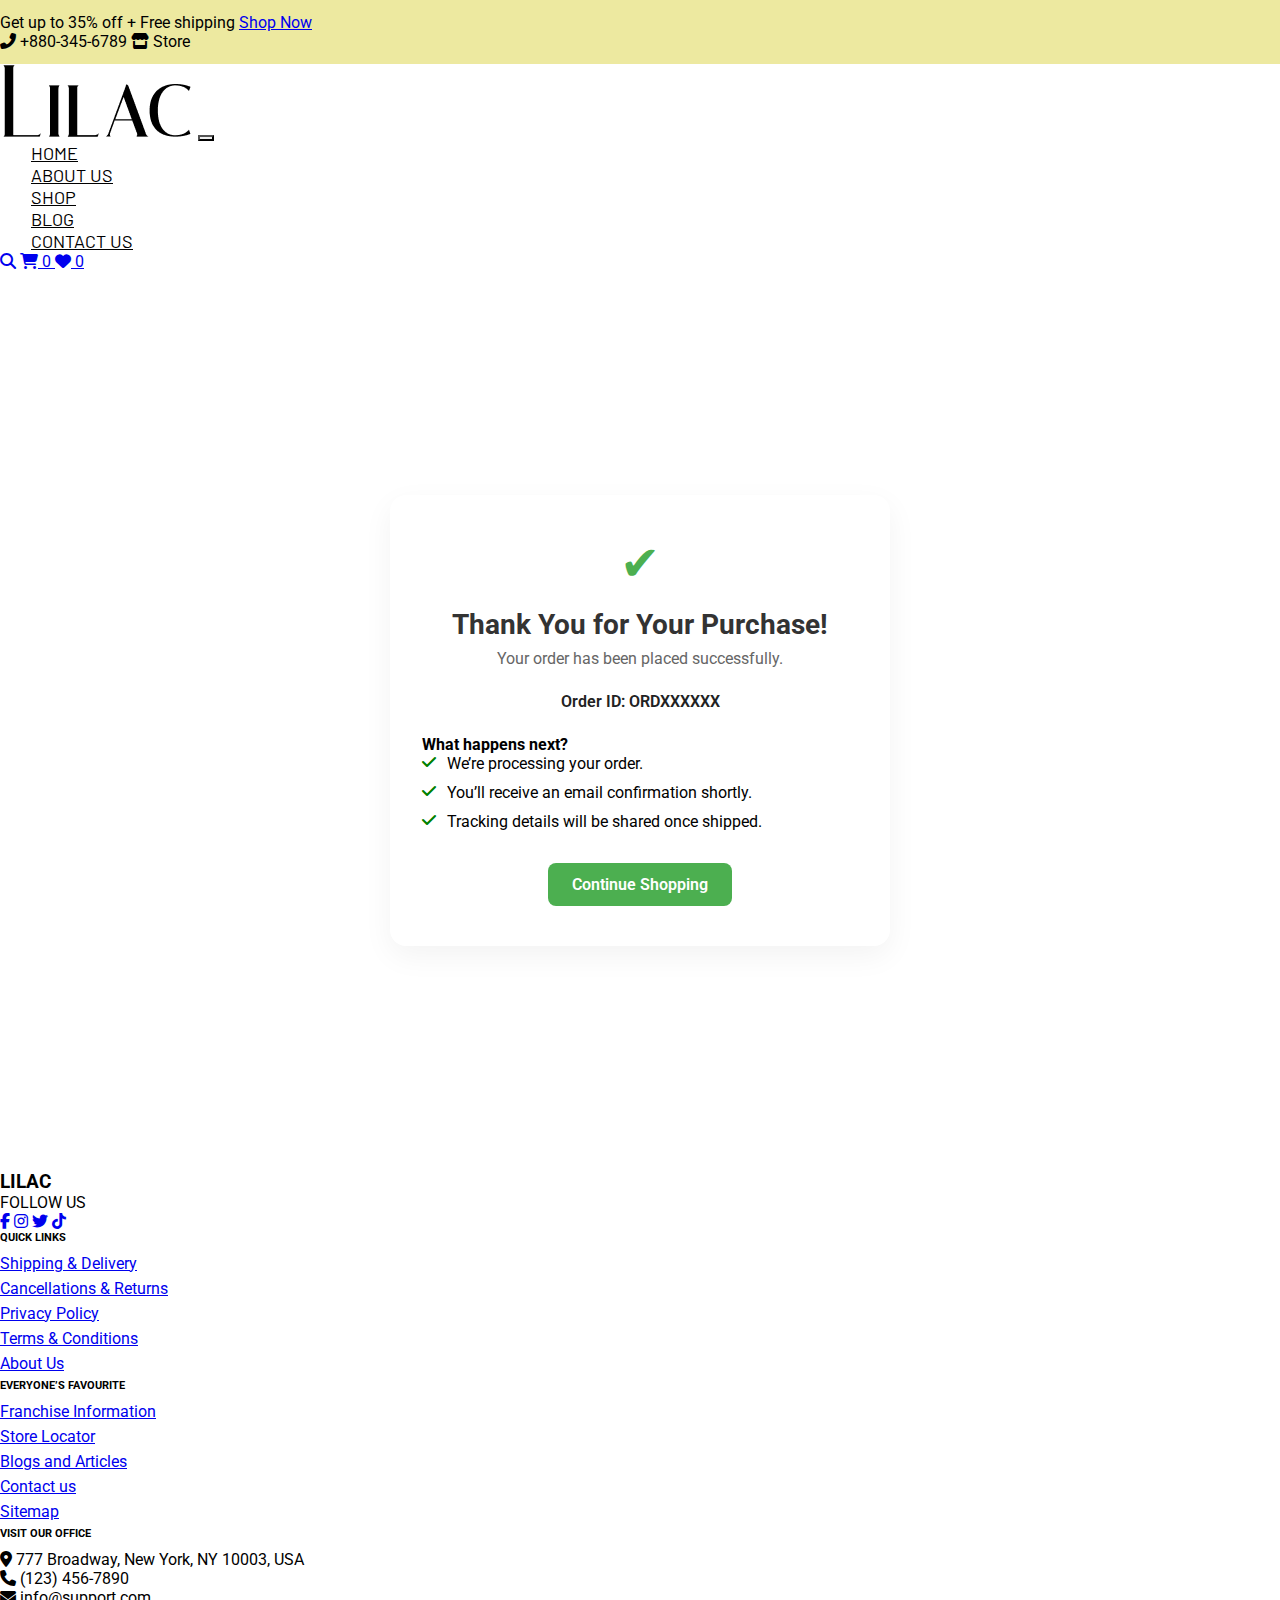
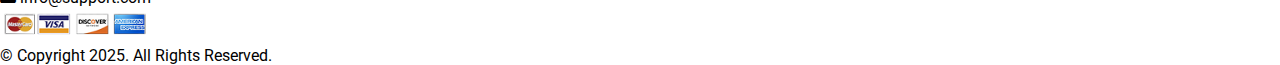
<file: thankyou.html>
<!DOCTYPE html>
<html lang="en">
<head>
  <title>Women Beauty</title>
      <meta charset="utf-8">
      <meta name="viewport" content="width=device-width, user-scalable=0">
      <link rel="preconnect" href="https://fonts.googleapis.com">
      <link rel="preconnect" href="https://fonts.gstatic.com" crossorigin>
      <link href="https://fonts.googleapis.com/css2?family=Barlow:ital,wght@0,100;0,200;0,300;0,400;0,500;0,600;0,700;0,800;0,900;1,100;1,200;1,300;1,400;1,500;1,600;1,700;1,800;1,900&family=Roboto:ital,wght@0,100..900;1,100..900&display=swap" rel="stylesheet">
      <link href="https://cdn.jsdelivr.net/npm/bootstrap@5.0.2/dist/css/bootstrap.min.css" rel="stylesheet" integrity="sha384-EVSTQN3/azprG1Anm3QDgpJLIm9Nao0Yz1ztcQTwFspd3yD65VohhpuuCOmLASjC" crossorigin="anonymous">
      <link rel="stylesheet" href="css/style.css">
      <link rel="stylesheet" href="https://cdnjs.cloudflare.com/ajax/libs/font-awesome/6.7.2/css/all.min.css" />
</head>
<div id="header-container"></div>
<body>
  <div class="thankyou-container">
    <div class="thankyou-card">
      <div class="checkmark">&#10004;</div>
      <h1>Thank You for Your Purchase!</h1>
      <p class="subtitle">Your order has been placed successfully.</p>
      <p class="order-id">Order ID: <span id="order-id">ORDXXXXXX</span></p>

      <section class="next-steps mt-4">
        <h4 class="mb-3 text-center">What happens next?</h4>
        <ul class="tick-list">
          <li>We’re processing your order.</li>
          <li>You’ll receive an email confirmation shortly.</li>
          <li>Tracking details will be shared once shipped.</li>
        </ul>
      </section>

      <a href="index.html" class="home-btn rounded-0">Continue Shopping</a>
    </div>
  </div>
  <footer class="footer-section bg-secondary text-white pt-5 pb-3">
    <div class="container">
      <div class="row text-start">
  
        <!-- Logo & Social -->
        <div class="col-md-3 mb-4">
          <h3 class="fw-bold">LILAC</h3>
          <p class="mb-2">FOLLOW US</p>
          <div class="d-flex gap-3">
            <a href="#" class="text-white"><i class="fab fa-facebook-f"></i></a>
            <a href="#" class="text-white"><i class="fab fa-instagram"></i></a>
            <a href="#" class="text-white"><i class="fab fa-twitter"></i></a>
            <a href="#" class="text-white"><i class="fab fa-tiktok"></i></a>
          </div>
        </div>
  
        <!-- Quick Links -->
        <div class="col-md-3 mb-4">
          <h6 class="fw-bold">QUICK LINKS</h6>
          <ul class="list-unstyled small">
            <li><a href="#" class="text-white-50 text-decoration-none">Shipping & Delivery</a></li>
            <li><a href="#" class="text-white-50 text-decoration-none">Cancellations & Returns</a></li>
            <li><a href="#" class="text-white-50 text-decoration-none">Privacy Policy</a></li>
            <li><a href="#" class="text-white-50 text-decoration-none">Terms & Conditions</a></li>
            <li><a href="#" class="text-white-50 text-decoration-none">About Us</a></li>
          </ul>
        </div>
  
        <!-- Everyone's Favorite -->
        <div class="col-md-3 mb-4">
          <h6 class="fw-bold">EVERYONE’S FAVOURITE</h6>
          <ul class="list-unstyled small">
            <li><a href="#" class="text-white-50 text-decoration-none">Franchise Information</a></li>
            <li><a href="#" class="text-white-50 text-decoration-none">Store Locator</a></li>
            <li><a href="#" class="text-white-50 text-decoration-none">Blogs and Articles</a></li>
            <li><a href="#" class="text-white-50 text-decoration-none">Contact us</a></li>
            <li><a href="#" class="text-white-50 text-decoration-none">Sitemap</a></li>
          </ul>
        </div>
  
        <!-- Contact Info -->
        <div class="col-md-3 mb-4">
          <h6 class="fw-bold">VISIT OUR OFFICE</h6>
          <p class="small mb-1"><i class="fas fa-map-marker-alt me-2"></i> 777 Broadway, New York, NY 10003, USA</p>
          <p class="small mb-1"><i class="fas fa-phone me-2"></i> (123) 456-7890</p>
          <p class="small mb-2"><i class="fas fa-envelope me-2"></i> info@support.com</p>
          <img src="images/payment-cards.png" alt="Payment Methods" class="img-fluid" style="max-width: 150px;">
        </div>
  
      </div>
  
      <!-- Footer Bottom -->
      <div class="text-center mt-4 small text-white-50">
        © Copyright 2025. All Rights Reserved.
      </div>
    </div>
  </footer>
  <script src="js/header-count.js"></script>
  <script src="js/header.js"></script>
  <script>
    // Get orderId from URL
    const params = new URLSearchParams(window.location.search);
    const orderId = params.get('orderId');
    if (orderId) {
      document.getElementById('order-id').textContent = orderId;
    }
  </script>
</body>
</html>
</file>
<file: css/style.css>
@charset "utf-8";
 .bullest-content ul, .clear, body, div, form {
     margin: 0;
     padding: 0 
}
 body {
     font-family: var(--font-family);
     padding: 0;
     margin: 0;
     scroll-behavior: smooth;
}
 img {
     border: 0;
     max-width: 100%;
}
 h1, h2, h3, h4, h5, h6, li, p, ul {
     margin: 0;
     padding: 0;
     list-style-type: none 
}
 .clear {
     clear: both;
     line-height: 0;
     font-size: 0 
}
 button, input[type=button], input[type=email], input[type=search], input[type=submit], input[type=text], select, textarea {
     -webkit-appearance: none;
     -webkit-border-radius: 0 
}
 * {
     box-sizing: border-box;
     -moz-box-sizing: border-box;
     -ms-box-sizing: border-box;
     -o-box-sizing: border-box;
     -webkit-box-sizing: border-box 
}
 , :after, :before {
     -moz-box-sizing: border-box;
     -webkit-box-sizing: border-box;
     box-sizing: border-box 
}
 :root {
     --font-family: "Roboto", sans-serif;
     --heading-font:"Barlow", sans-serif;
     --heading-color:#1c5d68;
     --background-color: #f5f5f5;
     --button-color: #e7672d;
     --white-color: #ffffff;
     --black-color: #000000;
     --orange-color:#e7672d;
}
 .top-bar{
    width: 100%;
    background: #EDE9A0;
    padding: 0.8rem 0;
 }
 .top-bar p{
    font-size: 16px;
    color: var(--black-color);
    font-weight: 400;
 }
 .top-bar p a{
    color: var(--black-color);
    text-decoration: underline;
 }
 .hero-slider {
    position: relative;
    height: 100vh;
    overflow: hidden;
  }

  .hero-slide {
    height: 100vh;
    background-size: cover;
    background-position: center;
    display: flex !important;
    align-items: center;
    justify-content: center;
    color: white;
    text-align: center;
  }

  .hero-content {
    /* background: rgba(0, 0, 0, 0.5); */
    padding:12rem 2rem;
    border-radius: 10px;
    max-width: 1140px;
    display: inline-block;
    float: left;
    text-align: left;
  }

  .hero-content h1 {
    font-size: 3rem;
    margin-bottom: 1rem;
  }

  .hero-content p {
    font-size: 1.5rem;
    margin-bottom: 1.5rem;
  }

  .hero-content a {
    display: inline-block;
    padding: 0.75rem 2rem;
    background-color: #fff;
    color: #000;
    font-weight: bold;
    border-radius: 30px;
    text-decoration: none;
    transition: 0.3s;
  }

  .hero-content a:hover {
    background-color: #000;
    color: #fff;
  }

  .card-section {
    width: 100%;
    padding: 40px 0;
  }

  .product-card {
    position: relative;
    overflow: hidden;
    padding: 20px 0 0;
    background-color: #fff;
    text-align: center;
    margin-bottom: 15px;
    transition: all 0.3s ease;
    
  }

  .product-card h3 {
    font-weight: 700;
    font-size: 1.5rem;
    margin-bottom: 10px;
    padding: 0 20px;
  }

  .product-card p {
    font-size: 0.95rem;
    color: #555;
    padding: 0 20px;
  }

  .product-image {
    margin-top: 20px;
    transition: transform 0.3s ease;
  }

  .shop-button {
    position: absolute;
    bottom: 20px;
    left: 50%;
    transform: translateX(-50%);
    background-color: #000;
    color: #fff;
    border: none;
    padding: 10px 24px;
    font-weight: 600;
    border-radius: 30px;
    opacity: 0;
    transition: all 0.3s ease;
    border-radius: 0;
  }

  .product-card:hover .shop-button {
    opacity: 1;
    bottom: 30px;
  }

  .product-card:hover .product-image {
    transform: scale(1.05);
  }

  @media (max-width: 768px) {
    .product-card {
      margin-bottom: 20px;
    }
  }


  .promo-text {
    font-weight: 500;
  }
  
  .top-icons a {
    color: #333;
    font-size: 16px;
    transition: color 0.3s;
  }
  
  .top-icons a:hover {
    color: #ff4081;
  }
  .brand-logo-bar {
    background: #f7f7f7;
    overflow: hidden;
    padding: 20px 0;
  }
  
  .brand-track {
    display: flex;
    width: max-content;
    animation: scrollLeft 25s linear infinite;
  }
  
  .brand-slide {
    display: flex;
    gap: 40px;
  }
  
  .brand-slide img {
    height: 40px;
    flex-shrink: 0;
    object-fit: contain;
    transition: transform 0.3s;
  }
  
  .brand-slide img:hover {
    transform: scale(1.1);
  }
  
  /* Scroll animation */
  @keyframes scrollLeft {
    0% {
      transform: translateX(0);
    }
    100% {
      transform: translateX(-50%);
    }
  }
  
  /* Desktop view: disable animation and center */
  @media (min-width: 768px) {
    .brand-track {
      animation: none;
      justify-content: space-around;
      flex-wrap: wrap;
      width: 100%;
    }
  
    .brand-slide {
      gap: 45px;
    }
  }
  

  .feature-products {
    padding: 40px 20px;
    background-color: #fff;
    text-align: center;
  }
  
  .section-title {
    font-size: 32px;
    margin-bottom: 30px;
    font-weight: bold;
  }
  
  .product-carousel .product-box {
    padding: 15px;
    margin: 0;
    border-radius: 8px;
    text-align: center;
  }
  .product-box-img{
    padding: 20px 0;
    margin-bottom: 15px;
  }
  
  .product-box img {
    width: 100%;
    height: 200px;
    object-fit: contain;
    margin-bottom: 15px;
  }
  
  .product-box h4 {
    font-size: 18px;
    margin-bottom: 8px;
  }
  
  .product-box p {
    margin-bottom: 10px;
    font-size: 16px;
  }
  
  .product-box p del {
    color: #aaa;
    margin-right: 8px;
  }
  
  .product-box .stars i {
    color: #ffc107;
  }
  .about-skin-section {
    padding: 60px 20px;
    background-color: #fff;
  }
  
  .about-container {
    display: flex;
    flex-wrap: wrap;
    align-items: center;
    gap: 40px;
    max-width: 1140px;
    margin: auto;
  }
  
  .about-images {
    flex: 1 1 50%;
    display: grid;
    grid-template-columns: repeat(2, 1fr);
    grid-template-areas:
      "img1 img2"
      "img1 img3";
    gap: 20px;
  }
  
  .about-images .img1 { grid-area: img1; }
  .about-images .img2 { grid-area: img2; }
  .about-images .img3 { grid-area: img3; }
  
  .about-images img {
    width: 100%;
    border-radius: 12px;
    object-fit: cover;
  }
  
  .about-text {
    flex: 1 1 45%;
  }
  
  .about-text .small-heading {
    text-transform: uppercase;
    font-size: 14px;
    color: #555;
    margin-bottom: 5px;
  }
  
  .about-text h2 {
    font-size: 32px;
    color: #e91e63;
    margin-bottom: 15px;
  }
  
  .about-description {
    color: #444;
    margin-bottom: 25px;
    line-height: 1.6;
  }
  
  .features-list {
    list-style: none;
    padding: 0;
    margin: 0 0 25px 0;
  }
  
  .features-list li {
    font-size: 16px;
    margin-bottom: 12px;
    display: flex;
    align-items: center;
    gap: 10px;
  }
  
  .features-list i {
    color: #000;
  }
  
  .shop-button {
    display: inline-block;
    padding: 12px 24px;
    background: #111;
    color: #fff;
    text-decoration: none;
    border-radius: 0;
    font-weight: bold;
    transition: background 0.3s;
  }
  
  .shop-button:hover {
    background: #e91e63;
    color: #fff;
  }
  .product-card {
    background-color: #efefef;
    transition: box-shadow 0.3s ease;
    position: relative;
  }
  
  
  /* Hide icons by default */
.product-icons {
  opacity: 0;
  visibility: hidden;
  transition: all 0.3s ease;
  top: 59px;
  right: 6px!important;
}

/* Show icons when the card is hovered */
.product-card:hover .product-icons {
  opacity: 1;
  visibility: visible;
}

/* Style each icon */
.product-icons i {
  background: #fff;
  padding: 8px;
  border-radius: 50%;
  font-size: 14px;
  color: #333;
  margin-bottom: 8px;
  box-shadow: 0 1px 3px rgba(0,0,0,0.15);
  transition: all 0.2s ease;
}

/* Hover effect on icon */
.product-icons i:hover {
  background: #000;
  color: #fff;
  cursor: pointer;
}

  
  .review-card img {
    max-height: 260px;
    object-fit: cover;
  }
  
  .swiper-pagination-bullet {
    background: #ccc;
    opacity: 1;
  }
  
  .swiper-pagination-bullet-active {
    background: #e91e63;
  }

  .footer-section ul li {
    margin-bottom: 6px;
  }
  
  .footer-section a:hover {
    color: #ffffff !important;
    text-decoration: underline;
  }
  .top-bar a {
    text-decoration: underline;
  }
  
  .navbar-nav .nav-link {
    font-weight: 500;
    padding: 0.5rem 1rem;
  }
  
  .navbar-nav .nav-link:hover {
    color: #e91e63;
  }
  

  .hero-slider {
    position: relative;
    overflow: hidden;
  }
  .banner-slide {
    height: 100vh;
    background-size: cover;
    background-position: center;
    display: flex;
    align-items: center;
  }
  .banner-slide .container {
    z-index: 2;
  }
  .slick-prev, .slick-next {
    z-index: 10;
  }
  .slick-prev:before, .slick-next:before {
    font-size: 28px;
    color: #fff;
  }
  
  .navbar-nav .nav-link{
    font-family: var(--heading-font);
    font-size: 18px;
    font-weight: 400;
    color: var(--black-color);
  }
  .navbar-nav .nav-item{
    padding: 0 15px;
  }
  .badge-new {
    background-color: #967a6478;
    padding: 8px 30px;
    border-radius: 20px;
}
.width-btn{
  width: 200px;
  border-radius: 0;
  padding: 10px 0;
}
.slick-dotted.slick-slider{
  margin-bottom: 0!important;
}
.pink-bg{
  background-color: #ecd5db;
}

.product-carousel .slick-prev:before{
   color: #000;
}

.product-carousel .slick-next:before{
  color: #000;
}
.right-testi{
  background-color: #F2EDE9;
  padding: 2.5rem 3.5rem;
}
.review-card {
  height: 100%;
}
.swiper-slide {
  height: auto; /* Or fixed if you want equal height across all slides */
}


.beauty-banner {
  background: url('../images/inner-banner.jpg') no-repeat center center;
  background-size: cover;
  height: 35vh; /* Scales nicely on all screens */
  color: #222;
  padding: 2rem 1rem;
}

/* Base font sizes */
.banner-heading {
  font-size: 1.75rem;
}

.banner-subtext {
  font-size: 1rem;
}

/* Medium screens (tablets) */
@media (min-width: 768px) {
  .banner-heading {
    font-size: 2.5rem;
  }

  .banner-subtext {
    font-size: 1.25rem;
  }
}

/* Large screens (Full HD) */
@media (min-width: 1200px) {
  .beauty-banner {
    height: 40vh;
  }

  .banner-heading {
    font-size: 3rem;
  }
}

/* Ultra-wide 4K screens */
@media (min-width: 2560px) {
  .beauty-banner {
    height: 50vh;
  }

  .banner-heading {
    font-size: 4rem;
  }

  .banner-subtext {
    font-size: 1.5rem;
  }
}
/* Product icons in corner */


/* Ensure consistent product card height */
.product-card {
  transition: transform 0.2s ease;
}
.product-card:hover {
  transform: translateY(-5px);
}

/* 4K scaling */
@media (min-width: 2560px) {
  .product-card h6 {
    font-size: 1.5rem;
  }
  .product-card .text-muted {
    font-size: 1.1rem;
  }
  .product-card .fa-star {
    font-size: 1.2rem;
  }
  .form-check-label, .filter-box h6 {
    font-size: 1.2rem;
  }
}
.card{
  border-radius: 0;
}
.mb-5 {
  margin-bottom: 5rem!important;
}

/* Optional: Improve thumbnail spacing */
.img-thumbnail {
  cursor: pointer;
  border: 2px solid transparent;
  transition: all 0.3s ease;
}

.img-thumbnail:hover {
  border-color: #f55088;
}
.main-image {
  max-height: 400px;
  object-fit: contain;
    max-width: 480px;
    width: 100%;
    background: #F8F8F8;
}

.img-thumbnail {
  width: 80px!important;
    height: 80px;
    object-fit: cover;
    cursor: pointer;
    border: 2px solid transparent;
    transition: 0.3s;
    background: #F8F8F8;
    border-radius: 0; 
}

.img-thumbnail:hover,
.img-thumbnail.active {
  border-color: #f55088;
}

.btn-pink {
  background-color: #f55088;
  color: #fff;
}

.btn-pink:hover {
  background-color: #e04376;
  color: #fff;
}

.review-item {
  gap: 1rem;
  display: flex !important;
  flex-wrap: inherit !important;
}

.review-item img {
  object-fit: cover;
}

@media (max-width: 768px) {
  .review-item {
    flex-direction: column;
  }

  .review-item .ms-5 {
    margin-left: 0 !important;
  }
}
.user-name{
  width: 210px;
}


.cart-section h2 {
  font-size: 1.75rem;
}

.cart-header {
  font-size: 1rem;
}

.cart-item img.cart-img {
  width: 100px;
  height: 130px;
  object-fit: cover;
}

.cart-item .cart-price {
  font-size: 0.95rem;
  color: #555;
}

.summary-box h5 {
  font-size: 1.2rem;
  font-weight: 600;
}

.summary-box .form-control {
  border-radius: 0;
  font-size: 0.85rem;
}

.summary-box .btn {
  border-radius: 0;
}

@media (max-width: 767.98px) {
  .cart-item {
    flex-direction: column;
    text-align: left;
  }

  .cart-item .ms-auto {
    margin-left: 0 !important;
  }

  .summary-box {
    margin-top: 2rem;
  }
}


.wishlist-btn {
  border-radius: 50%;
  padding: 6px 10px;
  transition: all 0.3s;
  top: 10px;
  right: 10px;
  z-index: 2;
}
.wishlist-btn i {
  color: #888;
}
.wishlist-btn.active i,
.wishlist-btn:hover i {
  color: #fff;
}
.product-card .product-icons {
  opacity: 0;
  transform: translateX(10px);
  transition: all 0.3s ease;
}

.product-card:hover .product-icons {
  opacity: 1;
  transform: translateX(0);
}
.wishlist-btn.active i {
  color: red;
}

.wishlist-btn i {
  color: #888;
  transition: color 0.3s;
}
.wishlist-btn.active i,
.cart-btn.active i {
  color: red;
}

table img {
  object-fit: cover;
}

.qty-btn {
  width: 32px;
  height: 32px;
  text-align: center;
  padding: 0;
}

.icon-box {
  position: absolute;
  top: 10px;
  right: 10px;
  display: flex;
  flex-direction: column;
  gap: 10px;
  opacity: 0;
  transition: opacity 0.3s;
}

.product-box:hover .icon-box {
  opacity: 1;
}

.icon-box span {
  background: #fff;
  padding: 5px;
  border-radius: 50%;
  cursor: pointer;
  font-size: 18px;
  box-shadow: 0 2px 6px rgba(0,0,0,0.1);
}

.wishlist-icon.selected {
  color: red;
}

.cart-icon.selected {
  color: red;
}

#thumbnail-slider img {
  width: 70px;
  margin: auto;
}

.slick-slide {
  margin: 0 5px;
}

#filter-panel {
  position: sticky;
  top: 20px;
  z-index: 10;
  /* background: #fff; */
  padding: 1rem;
  /* border-radius: 8px; */
  /* border: 1px solid #ddd; */
}
input[type="range"] {
  width: 100%;
}
#filter-panel h5{
  padding-bottom: 10px;
}
.slick-arrow {
  background-color: #000;
  color: #fff;
  border: none;
  width: 36px;
  height: 36px;
  border-radius: 50%;
  position: absolute;
  top: 40%;
  z-index: 2;
  transform: translateY(-50%);
  opacity: 0.8;
  transition: opacity 0.3s;
}

.slick-prev {
  left: -15px;
}

.slick-next {
  right: -15px;
}

.slick-arrow:hover {
  opacity: 1;
}
.slick-prev:before, .slick-next:before {
  color: #000!important;

}
.w-40{
  width: 40%;
}

.thankyou-container {
  display: flex;
  justify-content: center;
  align-items: center;
  min-height: 100vh;
  padding: 1rem;
}

.thankyou-card {
  background: #fff;
  padding: 2.5rem 2rem;
  max-width: 500px;
  width: 100%;
  border-radius: 16px;
  box-shadow: 0 10px 30px rgba(0, 0, 0, 0.05);
  text-align: center;
}

.checkmark {
  font-size: 3rem;
  color: #4CAF50;
  margin-bottom: 1rem;
}

.thankyou-container h1 {
  font-size: 1.75rem;
  color: #333;
  margin-bottom: 0.5rem;
}

.subtitle {
  font-size: 1rem;
  color: #666;
  margin-bottom: 1.5rem;
}

.order-id {
  font-weight: 600;
  font-size: 1rem;
  color: #222;
  margin-bottom: 1.5rem;
}

.next-steps {
  text-align: left;
  margin-bottom: 2rem;
}

.next-steps h2 {
  font-size: 1.1rem;
  margin-bottom: 0.5rem;
  color: #444;
}

.next-steps ul {
  list-style: none;
  padding-left: 0;
}

.next-steps li {
  position: relative;
  padding-left: 25px;
  margin-bottom: 10px;
}

.next-steps li::before {
  content: "\f00c"; /* Font Awesome check icon */
  font-family: "Font Awesome 5 Free";
  font-weight: 900;
  position: absolute;
  left: 0;
  top: 0;
  color: green;
}


.home-btn {
  display: inline-block;
  padding: 0.75rem 1.5rem;
  background-color: #4CAF50;
  color: white;
  text-decoration: none;
  border-radius: 8px;
  font-weight: 600;
  transition: background 0.3s ease;
}

.home-btn:hover {
  background-color: #45a049;
}
/* Fix full width and height of the slider */
.hero-slider {
  position: relative;
  overflow: hidden;
}

.slick-banner-slider,
.slick-banner-slider .banner-slide {
  height: 100vh;
}

.banner-slide {
  background-size: cover;
  background-position: center;
  background-repeat: no-repeat;
  display: flex;
  align-items: center;
  justify-content: flex-start; /* Align content to the left */
  padding: 0;
  margin: 0;
}

.banner-slide .container {
  max-width: 100%;
  padding-left: 8%;
  padding-right: 8%;
}

/* Optional: tweak text responsiveness */
.banner-slide h2 {
  font-size: 2.5rem;
}
.hero-slider .slick-slide{
  margin:0;
}
.hero-slider .slick-prev{
  left:0;
}

.hero-slider .slick-next {
  right: 10px;
}
.hero-slider .slick-prev:before{
  font-size: 30px;
  color: white !important;
  opacity: 0.5;
}

.hero-slider .slick-next:before{
  font-size: 30px;
  color: white !important;
  opacity: 0.5;
}

.shop-button2{
    display: inline-block;
    padding: 6px 20px;
    border: 1px solid #111;
    color: #111;
    text-decoration: none;
    border-radius: 0;
    font-weight: bold;
    transition: background 0.3s;
}
.shop-button2:hover{

  border: 1px solid #111;
  color: #fff;
  background: #111;
}

.promo-banner {
  background: #f07ca5 url(../images/promotion-bnr.jpg);
  background-size: cover;
  background-position: center top;
  background-repeat: no-repeat;
  padding: 11.875rem 0;
}

.promo-banner h2 {
  font-size: 2.5rem;
}

.promo-banner .btn {
  background-color: #e91e63;
  border: none;
  transition: all 0.3s ease;
  color: #fff!important;
}

.promo-banner .btn:hover {
  background-color: #fff;
  color: #000!important;
}
.footer-section h6{
  padding-bottom: 10px;
}
.swiper-button-prev,
.swiper-button-next {
  color: #fff!important; /* or any color you like */
  top: 50%;
  transform: translateY(-50%);
}

.swiper-button-prev {
  left: 10px;
}

.swiper-button-next {
  right: 10px;
}
/* Custom navigation arrows like screenshot */
.custom-nav {
  width: 36px;
  height: 36px;
  background-color: #eee;
  color: #333;
  border-radius: 50%;
  box-shadow: 0 2px 6px rgba(0, 0, 0, 0.15);
  display: flex;
  align-items: center;
  justify-content: center;
  position: absolute;
  top: 50%;
  transform: translateY(-50%);
  z-index: 10;
  cursor: pointer;
  transition: all 0.3s ease;
}

.swiper-button-prev.custom-nav {
  left: -20px;
}


.swiper-button-next.custom-nav {
  right: -20px;
}

/* Optional hover effect */
.custom-nav:hover {
  background-color: #ccc;
}
.swiper-button-next {
  background: #000;
  width: 30px!important;
  height: 30px!important;
  border-radius: 100%;
}
.swiper-button-prev{
  background: #000;
  width: 30px!important;
  height: 30px!important;
  border-radius: 100%;
}
.swiper-button-next:after, .swiper-button-prev:after{
  font-size: 15px!important;
}
.client-reviews p{
  font-size: 18px;
  font-weight: 400;
  line-height: 30px;
  padding-bottom: 15px;
}
.client-reviews .fa-quote-left {
  font-size: 60px;
}
/* Custom styled checkbox */
.custom-checkbox input[type="checkbox"] {
  display: none;
}

.custom-checkbox label {
  position: relative;
  padding-left: 28px;
  cursor: pointer;
  font-size: 16px;
  user-select: none;
}

.custom-checkbox label::before {
  content: "";
  position: absolute;
  left: 0;
  top: 2px;
  width: 18px;
  height: 18px;
  border: 2px solid #ccc;
  border-radius: 4px;
  background: white;
  transition: all 0.2s ease;
}

/* Checked state with red background */
.custom-checkbox input[type="checkbox"]:checked + label::before {
  background-color: #dc3545;
  border-color: #dc3545;
}

/* Checkmark (✓) */
.custom-checkbox input[type="checkbox"]:checked + label::after {
  content: "\2713";
  position: absolute;
  left: 3px;
  top: 0;
  color: white;
  font-size: 14px;
  font-weight: bold;
}

.thumbnail-images {
  border: 2px solid #ccc; /* Grey border */
  padding: 3px;
  cursor: pointer;
  transition: border-color 0.3s ease;
}

.thumbnail-images:hover {
  border-color: #f55088; /* Hover color */
}

/* Active thumbnail class */
.thumbnail-images.active {
  border-color: #f55088;
}
.link-text{
  color: #f55088;
  font-size: 16px;
  text-decoration: none;
}

.title-order {
  background: #000;
  color: #fff;
  text-align: center;
  padding: 10px;
  margin-bottom: 19px;
  border-radius: 10px 10px 0 0;
}
.order-summary-box {
  border: 1px solid #000;
  border-radius: 10px;
}
.summary-item{
  padding: 0 20px;
}
.summary-item img{
  border: 1px solid #ccc;
}
.total-price1 {
  width: 100%;
  margin-top: 50px;
  display: flex;
  align-items: center;
  margin-bottom: 25px;
}
.total-price1::before, .total-price1::after {
  content: "";
  flex: 1;
  border-bottom: 2px solid #898989;
}
.total-price1::before {
  margin-right: 15px;
}
.total-price1::after {
  margin-left: 15px;
}
.total-price1 h3 {
  text-align: center;
  color: #898989;
  font-size: 18px;
  /* padding-bottom: 20px; */
}

.cart-btn2{
  color: #000;
  border: 1px solid #000;
}
.cart-btn2:hover{
  color: #fff;
  border: 1px solid #000;
  background-color: #000;
}
</file>
